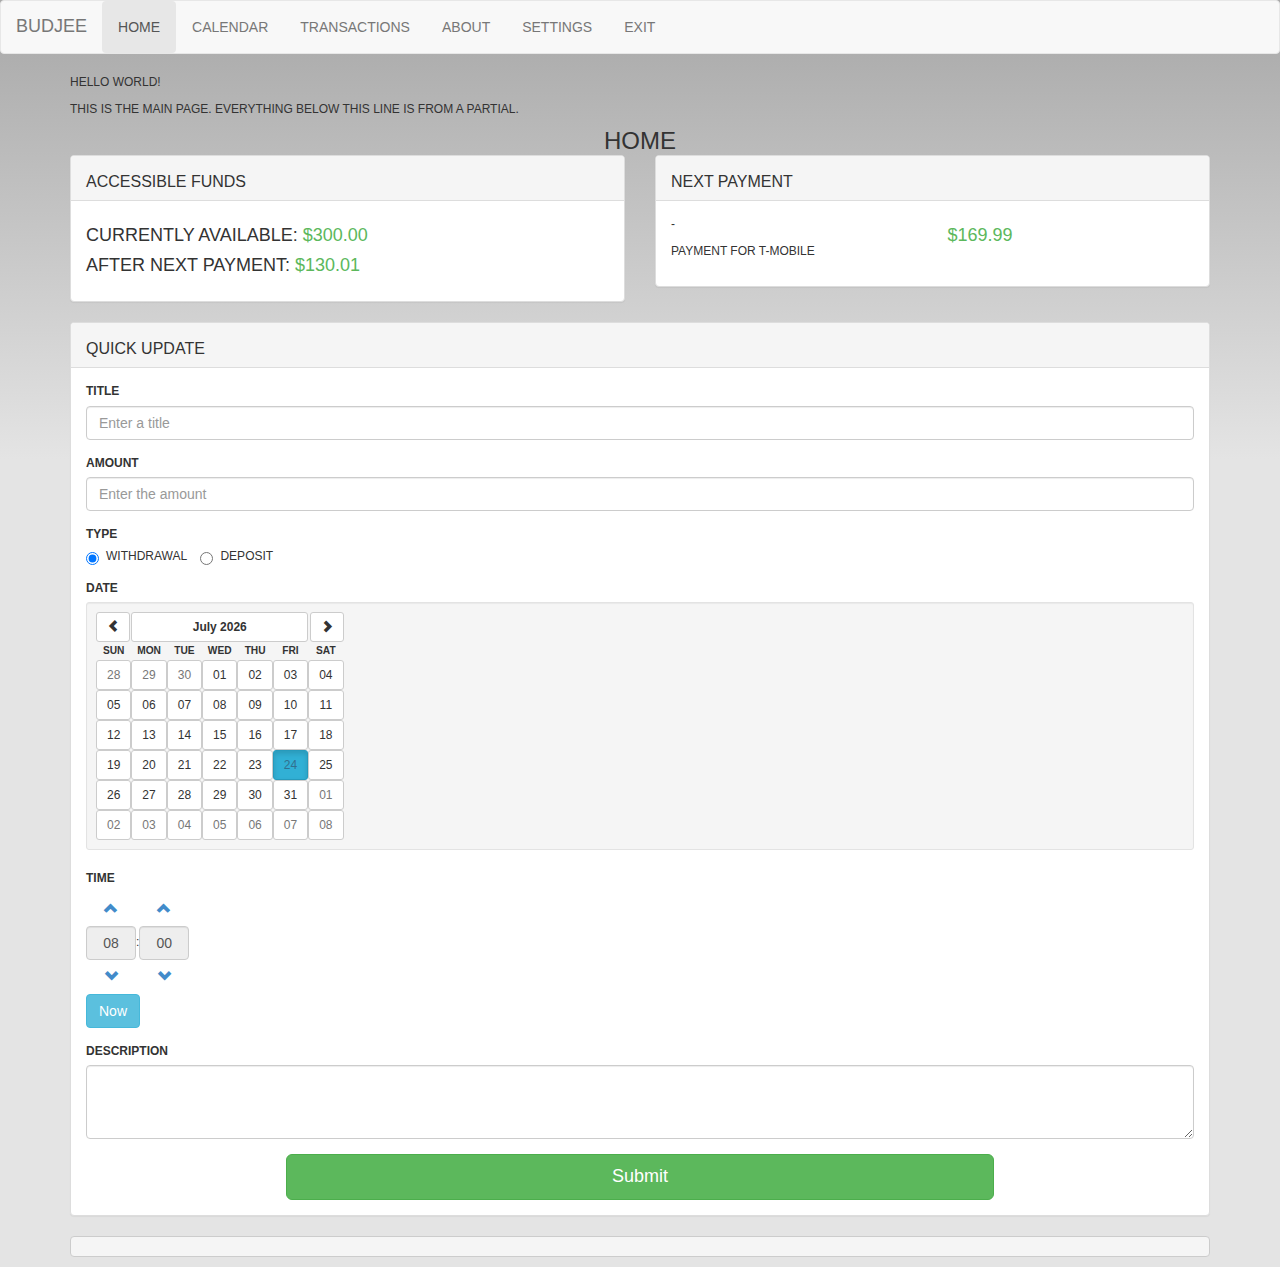
<file: www/index.html>
<!DOCTYPE html>
<!--
    Licensed to the Apache Software Foundation (ASF) under one
    or more contributor license agreements.  See the NOTICE file
    distributed with this work for additional information
    regarding copyright ownership.  The ASF licenses this file
    to you under the Apache License, Version 2.0 (the
    "License"); you may not use this file except in compliance
    with the License.  You may obtain a copy of the License at

    http://www.apache.org/licenses/LICENSE-2.0

    Unless required by applicable law or agreed to in writing,
    software distributed under the License is distributed on an
    "AS IS" BASIS, WITHOUT WARRANTIES OR CONDITIONS OF ANY
     KIND, either express or implied.  See the License for the
    specific language governing permissions and limitations
    under the License.
-->
<!--
    File key:
    p_ = partial
    app_ = app
    c_ = controller
    m_ = module




    http://stackoverflow.com/questions/12472244/how-to-integrate-angularui-to-angularjs
-->
<html lang="en">
    <head>
        <meta charset="utf-8" />
        <meta name="format-detection" content="telephone=no" />
        <meta name="msapplication-tap-highlight" content="no" />
        <meta http-equiv="X-UA-Compatible" content="IE=edge">
        <!-- WARNING: for iOS 7, remove the width=device-width and height=device-height attributes. See https://issues.apache.org/jira/browse/CB-4323 -->
        <meta name="viewport" content="user-scalable=no, initial-scale=1, maximum-scale=1, minimum-scale=1, width=device-width, height=device-height, target-densitydpi=device-dpi" />
        <link rel="stylesheet" type="text/css" href="css/bootstrap.min.css">
        <link rel="stylesheet" type="text/css" href="css/index.css" />
        <link rel="stylesheet" type="text/css" href="css/main.css" />
        <title>Budjee</title>
    </head>
    <body>
        <div id="deviceready" ng-controller="c_Main">
            <!--<p class="event listening">Connecting to Device</p>
            <p class="event received">Device is Ready</p>-->

            <nav class="navbar navbar-default" role="navigation">
                <div class="container-fluid">
                    <div class="navbar-header hidden-xs hidden-sm">
                        <a class="navbar-brand" href="#">Budjee</a>
                    </div>

                    <div class="hidden-xs hidden-sm">
                        <ul class="nav navbar-nav">
                            <li ng-class="{active: isActive('/home')}"><a href="#/home" class="btn">Home</a></li>
                            <li ng-class="{active: isActive('/calendar')}"><a href="#/calendar" class="btn">Calendar</a></li>
                            <li ng-class="{active: isActive('/transactions')}"><a href="#/transactions" class="btn">Transactions</a></li>
                            <li ng-class="{active: isActive('/about')}"><a href="#/about" class="btn">About</a></li>
                            <li ng-class="{active: isActive('/settings')}"><a href="#/settings" class="btn">Settings</a></li>
                            <li><a href="#" class="btn">Exit</a></li>
                        </ul>
                    </div>
                    <div class="hidden-md hidden-lg">
                        <ul class="nav nav-justified">
                            <li class="col-xs-2" ng-class="{active: isActive('/home')}">
                                <a href="#/home" class="btn btn-lg">
                                    <span class="glyphicon glyphicon-home" aria-hidden="true"></span>
                                </a>
                            </li>
                            <li class="col-xs-2" ng-class="{active: isActive('/calendar')}">
                                <a href="#/calendar" class="btn btn-lg">
                                    <span class="glyphicon glyphicon-calendar" aria-hidden="true"></span>
                                </a>
                            </li>
                            <li class="col-xs-2" ng-class="{active: isActive('/transactions')}">
                                <a href="#/transactions" class="btn btn-lg">
                                    <span class="glyphicon glyphicon-usd" aria-hidden="true"></span>
                                </a>
                            </li>
                            <li class="col-xs-2" ng-class="{active: isActive('/about')}">
                                <a href="#/about" class="btn btn-lg">
                                    <span class="glyphicon glyphicon-question-sign" aria-hidden="true"></span>
                                </a>
                            </li>
                            <li class="col-xs-2" ng-class="{active: isActive('/settings')}">
                                <a href="#/settings" class="btn btn-lg">
                                    <span class="glyphicon glyphicon-cog" aria-hidden="true"></span>
                                </a>
                            </li>
                            <li class="col-xs-2">
                                <a href="#" class="btn btn-lg">
                                    <span class="glyphicon glyphicon-off" aria-hidden="true"></span>
                                </a>
                            </li>
                        </ul>
                    </div>
                </div>
            </nav>

            <div id="container" class="container">
                <p>Hello {{greetMe}}!</p>
                <p>This is the main page. Everything below this line is from a partial.</p>
                <div ng-view></div>
            </div>
        </div>

        <!--DO NOT PUT HTML BELOW THIS LINE-->
        <!--<script type="text/javascript" src="cordova.js"></script>-->
        <script type="text/javascript" src="js/jquery-2.1.1.min.js"></script>
        <script type="text/javascript" src="js/angular.min.js"></script>
        <script type="text/javascript" src="js/angular-route.min.js"></script>
        <script type="text/javascript" src="js/angular-touch.min.js"></script>
        <script type="text/javascript" src="js/ngStorage.min.js"></script>
        <script type="text/javascript" src="js/ui-bootstrap-0.12.0.min.js"></script>
        <script type="text/javascript" src="js/ui-bootstrap-tpls-0.12.0.min.js"></script>
        <script type="text/javascript" src="js/bootstrap.min.js"></script>
        <script type="text/javascript" src="js/index.js"></script>
        <script type="text/javascript" src="js/budjee.js"></script>
        <script type="text/javascript">
            /*COMMENT OUT CORDOVA AND USE THIS FOR BROWSER TESTING*/
            var domElement = document.getElementById("deviceready");
            angular.bootstrap(domElement, ["app_Budjee"]);
        </script>
    </body>
</html>
</file>
<file: www/css/main.css>
/* FOR ANGULAR-UI */
.nav,.pagination,.carousel,.panel-title a{cursor:pointer}.color-green{color:#5cb85c}.color-red{color:#d43f3a}ul.nav.nav-justified li{float:left}.panel-title{padding-top:7px}@media (min-width: 768px){ul.nav.nav-justified li{ float:none}}
/* This beautiful CSS-File has been crafted with LESS (lesscss.org) and compiled by simpLESS (wearekiss.com/simpless) */
</file>
<file: www/css/index.css>
/*
 * Licensed to the Apache Software Foundation (ASF) under one
 * or more contributor license agreements.  See the NOTICE file
 * distributed with this work for additional information
 * regarding copyright ownership.  The ASF licenses this file
 * to you under the Apache License, Version 2.0 (the
 * "License"); you may not use this file except in compliance
 * with the License.  You may obtain a copy of the License at
 *
 * http://www.apache.org/licenses/LICENSE-2.0
 *
 * Unless required by applicable law or agreed to in writing,
 * software distributed under the License is distributed on an
 * "AS IS" BASIS, WITHOUT WARRANTIES OR CONDITIONS OF ANY
 * KIND, either express or implied.  See the License for the
 * specific language governing permissions and limitations
 * under the License.
 */
* {
    -webkit-tap-highlight-color: rgba(0,0,0,0); /* make transparent link selection, adjust last value opacity 0 to 1.0 */
}

body {
    -webkit-touch-callout: none;                /* prevent callout to copy image, etc when tap to hold */
    -webkit-text-size-adjust: none;             /* prevent webkit from resizing text to fit */
    -webkit-user-select: none;                  /* prevent copy paste, to allow, change 'none' to 'text' */
    background-color:#E4E4E4;
    background-image:linear-gradient(top, #A7A7A7 0%, #E4E4E4 51%);
    background-image:-webkit-linear-gradient(top, #A7A7A7 0%, #E4E4E4 51%);
    background-image:-ms-linear-gradient(top, #A7A7A7 0%, #E4E4E4 51%);
    background-image:-webkit-gradient(
        linear,
        left top,
        left bottom,
        color-stop(0, #A7A7A7),
        color-stop(0.51, #E4E4E4)
    );
    background-attachment:fixed;
    font-family:'HelveticaNeue-Light', 'HelveticaNeue', Helvetica, Arial, sans-serif;
    font-size:12px;
    height:100%;
    margin:0px;
    padding:0px;
    text-transform:uppercase;
    width:100%;
}

/* Portrait layout (default) */
.app {
    background:url(../img/logo.png) no-repeat center top; /* 170px x 200px */
    position:absolute;             /* position in the center of the screen */
    left:50%;
    top:50%;
    height:50px;                   /* text area height */
    width:225px;                   /* text area width */
    text-align:center;
    padding:180px 0px 0px 0px;     /* image height is 200px (bottom 20px are overlapped with text) */
    margin:-115px 0px 0px -112px;  /* offset vertical: half of image height and text area height */
                                   /* offset horizontal: half of text area width */
}

/* Landscape layout (with min-width) */
@media screen and (min-aspect-ratio: 1/1) and (min-width:400px) {
    .app {
        background-position:left center;
        padding:75px 0px 75px 170px;  /* padding-top + padding-bottom + text area = image height */
        margin:-90px 0px 0px -198px;  /* offset vertical: half of image height */
                                      /* offset horizontal: half of image width and text area width */
    }
}

h1 {
    font-size:24px;
    font-weight:normal;
    margin:0px;
    overflow:visible;
    padding:0px;
    text-align:center;
}

.event {
    border-radius:4px;
    -webkit-border-radius:4px;
    color:#FFFFFF;
    font-size:12px;
    margin:0px 30px;
    padding:2px 0px;
}

.event.listening {
    background-color:#333333;
    display:block;
}

.event.received {
    background-color:#4B946A;
    display:none;
}

@keyframes fade {
    from { opacity: 1.0; }
    50% { opacity: 0.4; }
    to { opacity: 1.0; }
}
 
@-webkit-keyframes fade {
    from { opacity: 1.0; }
    50% { opacity: 0.4; }
    to { opacity: 1.0; }
}
 
.blink {
    animation:fade 3000ms infinite;
    -webkit-animation:fade 3000ms infinite;
}
</file>
